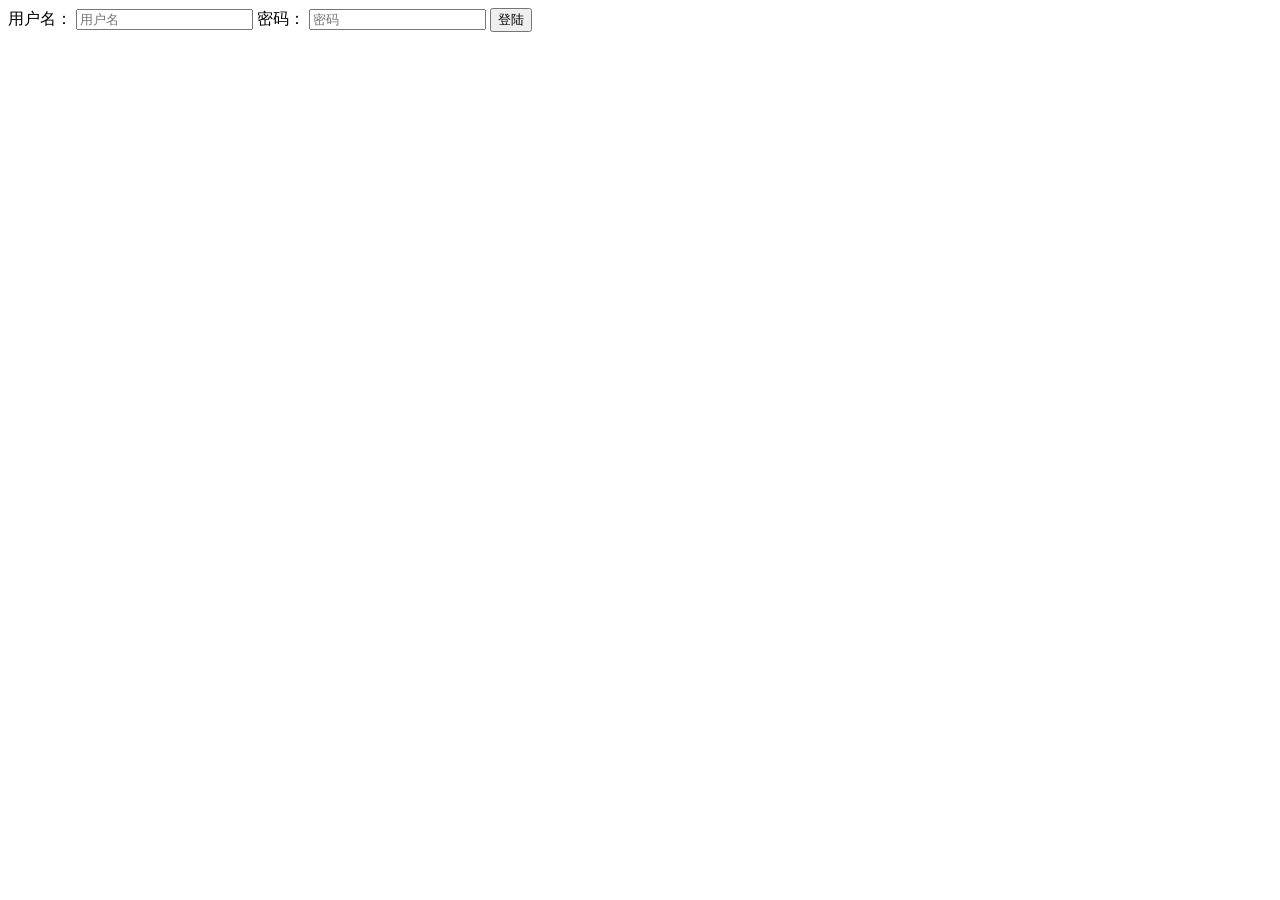
<file: 第二阶段/3.模块三/code/SMS/web/login/login.html>
<!DOCTYPE html>
<html lang="en">
<head>
    <meta charset="UTF-8">
    <title>登陆页面</title>
</head>
<body>
    <form action="login/authentication" method="post">
        <label for="username">用户名：</label>
        <input id="username" type="text" name="username" placeholder="用户名"/>
        <label for="password">密码：</label>
        <input id="password" type="password" name="password" placeholder="密码">
        <input type="submit" value="登陆">
    </form>
</body>
</html>
</file>
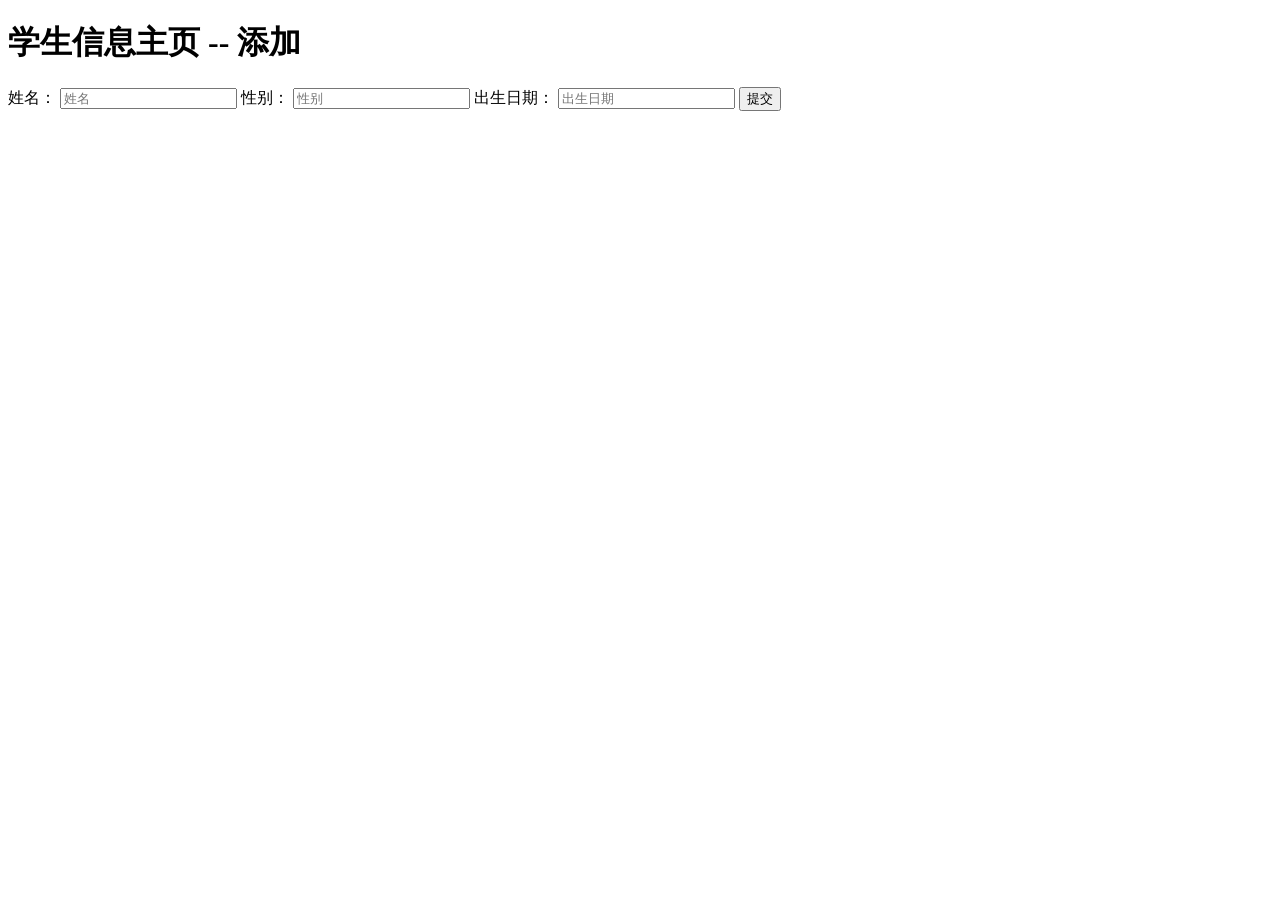
<file: 第二阶段/3.模块三/code/SMS/web/main/main.html>
<!DOCTYPE html>
<html lang="en">
<head>
    <meta charset="UTF-8">
    <title>学生信息主页</title>
</head>
<body>
    <h1>学生信息主页 -- 添加</h1>
    <form action="main/add" method="post">
        <label for="username">姓名：</label>
        <input id="username" type="text" name="name" placeholder="姓名"/>
        <label for="gender">性别：</label>
        <input id="gender" type="text" name="gender" placeholder="性别">
        <label for="birthday">出生日期：</label>
        <input id="birthday" type="text" name="birthday" placeholder="出生日期">
        <input type="submit" value="提交">
    </form>
</body>
</html>
</file>
